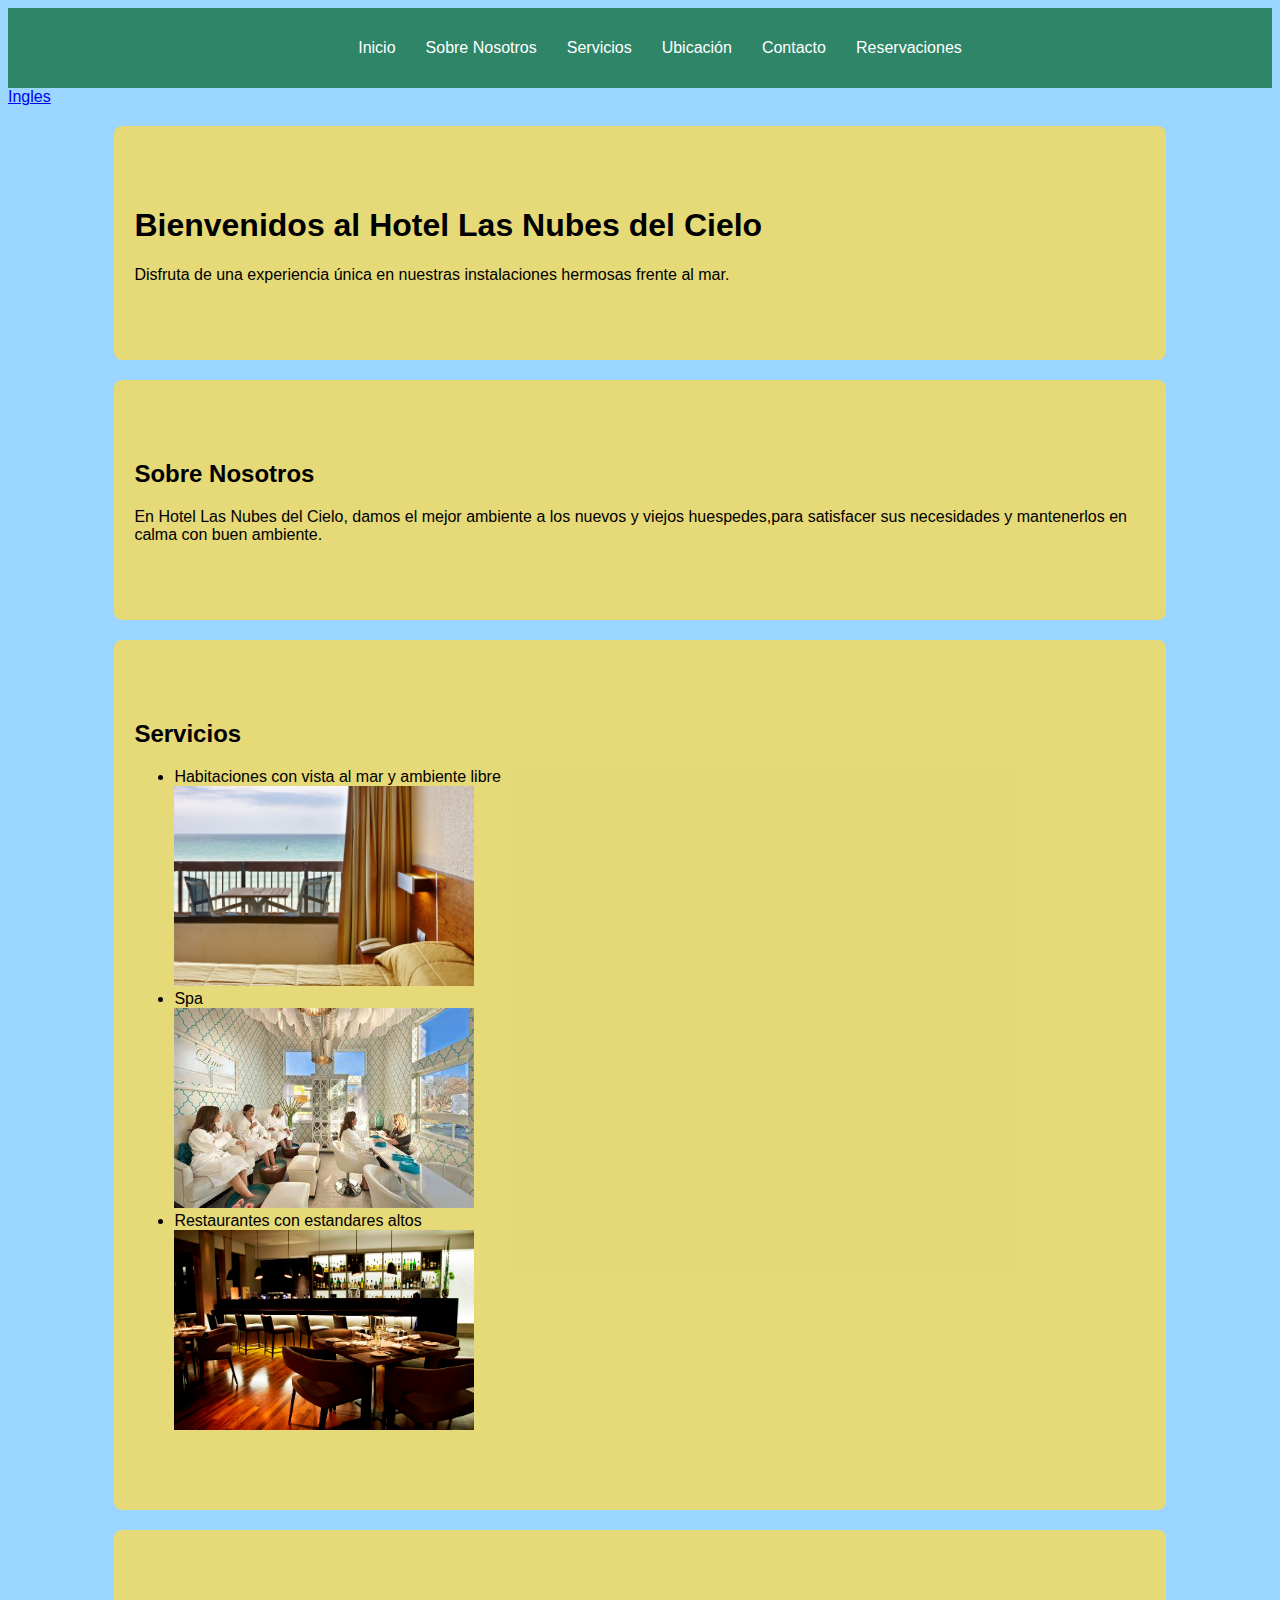
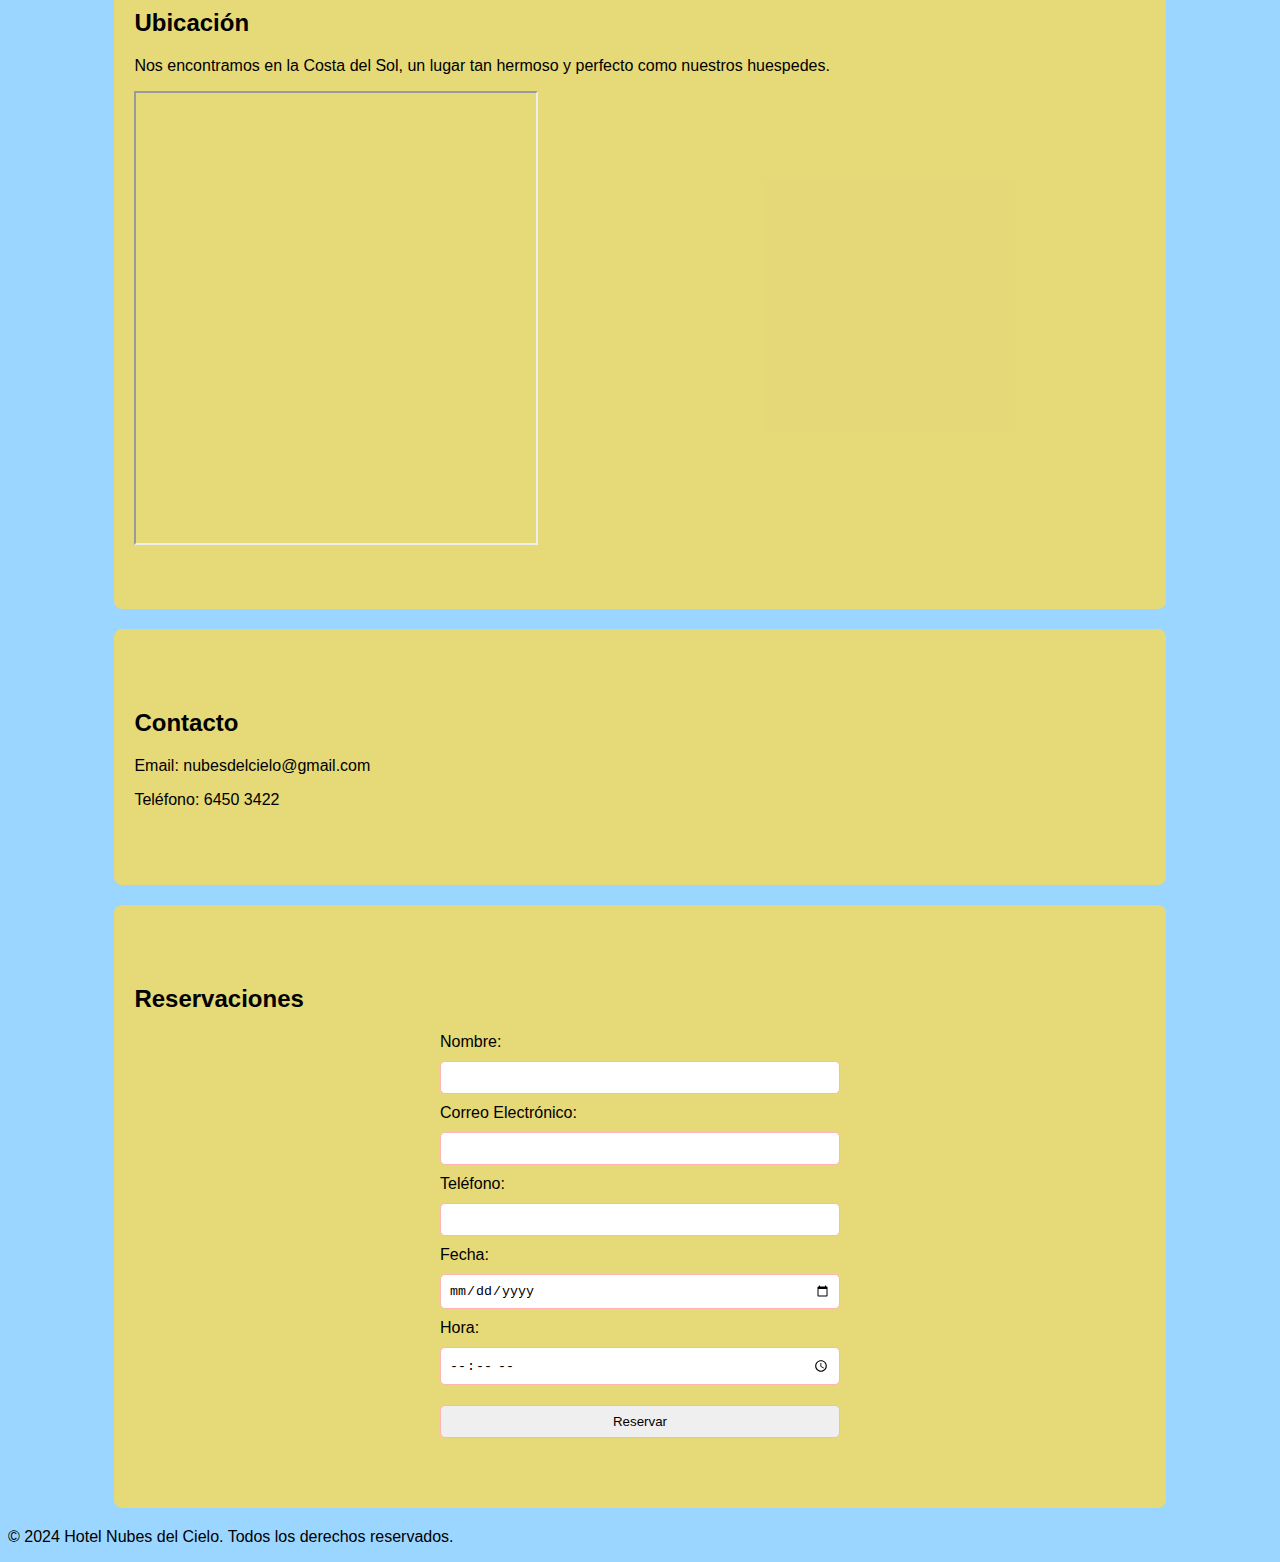
<file: index.html>
<!DOCTYPE html>
<html lang="es">
<head>
    <meta charset="UTF-8">
    <meta name="viewport" content="width=device-width, initial-scale=1.0">
    <title>Hotel Las Nubes del Cielo</title>
    <link rel="stylesheet" href="css/style.css">
    <script src="js/script.js" defer></script>
</head>
<body>
    <!-- Menú de Navegación -->
    <header>
        <nav>
            <ul>
                <li><a href="#home">Inicio</a></li>
                <li><a href="#about">Sobre Nosotros</a></li>
                <li><a href="#services">Servicios</a></li>
                <li><a href="#location">Ubicación</a></li>
                <li><a href="#contact">Contacto</a></li>
                <li><a href="#reservation">Reservaciones</a></li>
            </ul>
        </nav>
    </header>
    <a href="index-en.html">Ingles</a>
    <!-- Secciones de la Página -->
    <section id="home" class="section">
        <h1>Bienvenidos al Hotel Las Nubes del Cielo</h1>
        <p>Disfruta de una experiencia única en nuestras instalaciones hermosas frente al mar.</p>
    </section>

    <section id="about" class="section">
        <h2>Sobre Nosotros</h2>
        <p>En Hotel Las Nubes del Cielo, damos el mejor ambiente a los nuevos y viejos huespedes,para satisfacer sus necesidades y mantenerlos en calma con buen ambiente.</p>
    </section>

    <section id="services" class="section">
        <h2>Servicios</h2>
        <ul>
            <li>Habitaciones con vista al mar y ambiente libre</li>
            <img src="img/hotel-aya-habitaciones-vista-mar.jpg" width="300" height="200">
            <li>Spa</li>
            <img src="img/OIP.jpeg" width="300" height="200">
            <li>Restaurantes con estandares altos</li>
            <img src="img/R.jpeg" width="300" height="200">
        </ul>
    </section>

    <section id="location" class="section">
        <h2>Ubicación</h2>
        <p>Nos encontramos en la Costa del Sol, un lugar tan hermoso y perfecto como nuestros huespedes.</p>
        <iframe 
        src="https://www.google.com/maps/embed?pb=!1m18!1m12!1m3!1d16626.921177170054!2d-89.01604605401836!3d13.33865798524978!2m3!1f0!2f0!3f0!3m2!1i1024!2i768!4f13.1!3m3!1m2!1s0x8f7cba1049086983%3A0xda43ef28ca8faef3!2sPlaya%20Costa%20del%20Sol!5e1!3m2!1sen!2ssv!4v1731080457897!5m2!1sen!2ssv" 
        width="400" 
        height="450" 
        style="border:10;" 
        allowfullscreen="" 
        loading="lazy">
    </iframe>
    </section>

    <section id="contact" class="section">
        <h2>Contacto</h2>
        <p>Email: nubesdelcielo@gmail.com</p>
        <p>Teléfono: 6450 3422</p>
    </section>

    <!-- Sección de Reservaciones -->
    <section id="reservation" class="section">
        <h2>Reservaciones</h2>
        <form action="reservation/reservation.php" method="post">
            <label for="name">Nombre:</label>
            <input type="text" id="name" name="name" required>

            <label for="email">Correo Electrónico:</label>
            <input type="email" id="email" name="email" required>

            <label for="phone">Teléfono:</label>
            <input type="text" id="phone" name="phone" required>

            <label for="date">Fecha:</label>
            <input type="date" id="date" name="reservation_date" required>

            <label for="time">Hora:</label>
            <input type="time" id="time" name="reservation_time" required>

            <button type="submit">Reservar</button>
        </form>
    </section>

    <!-- Pie de página -->
    <footer>
        <p>© 2024 Hotel Nubes del Cielo. Todos los derechos reservados.</p>
    </footer>
</body>
</html>
</file>
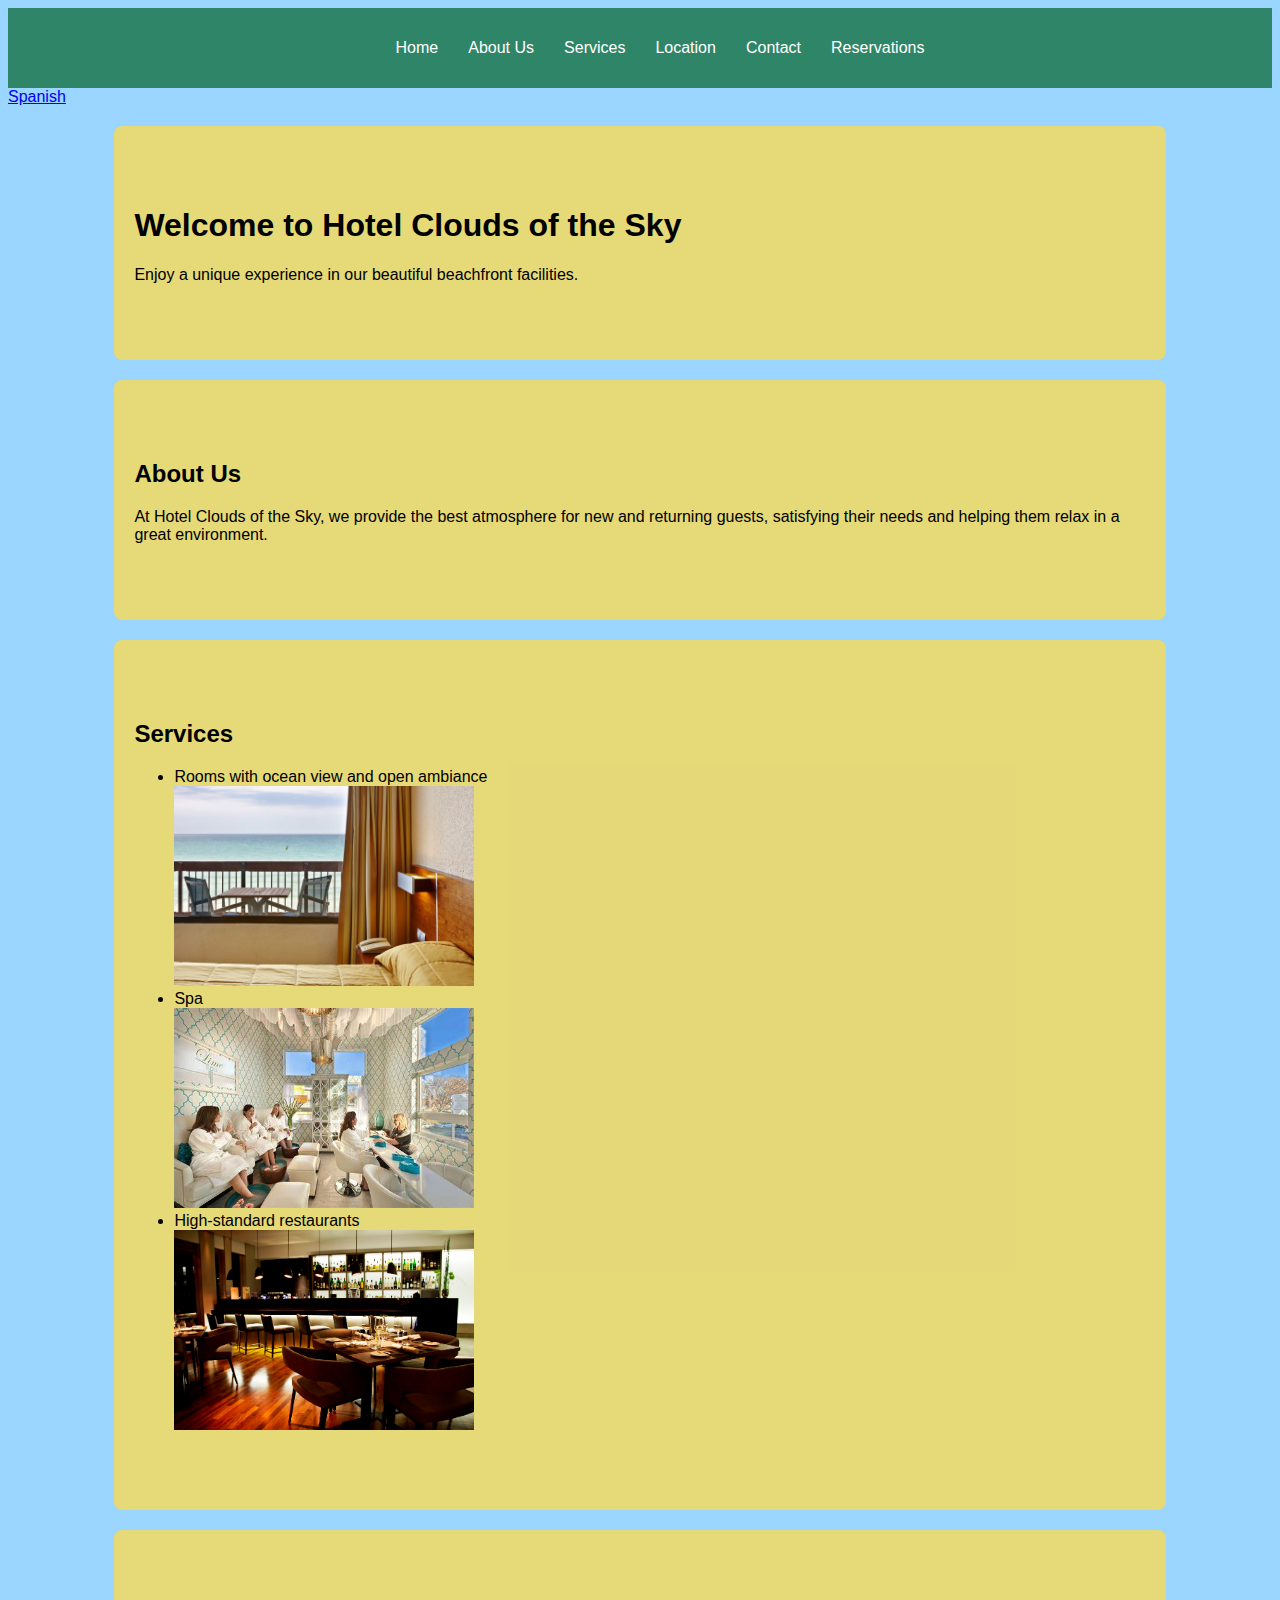
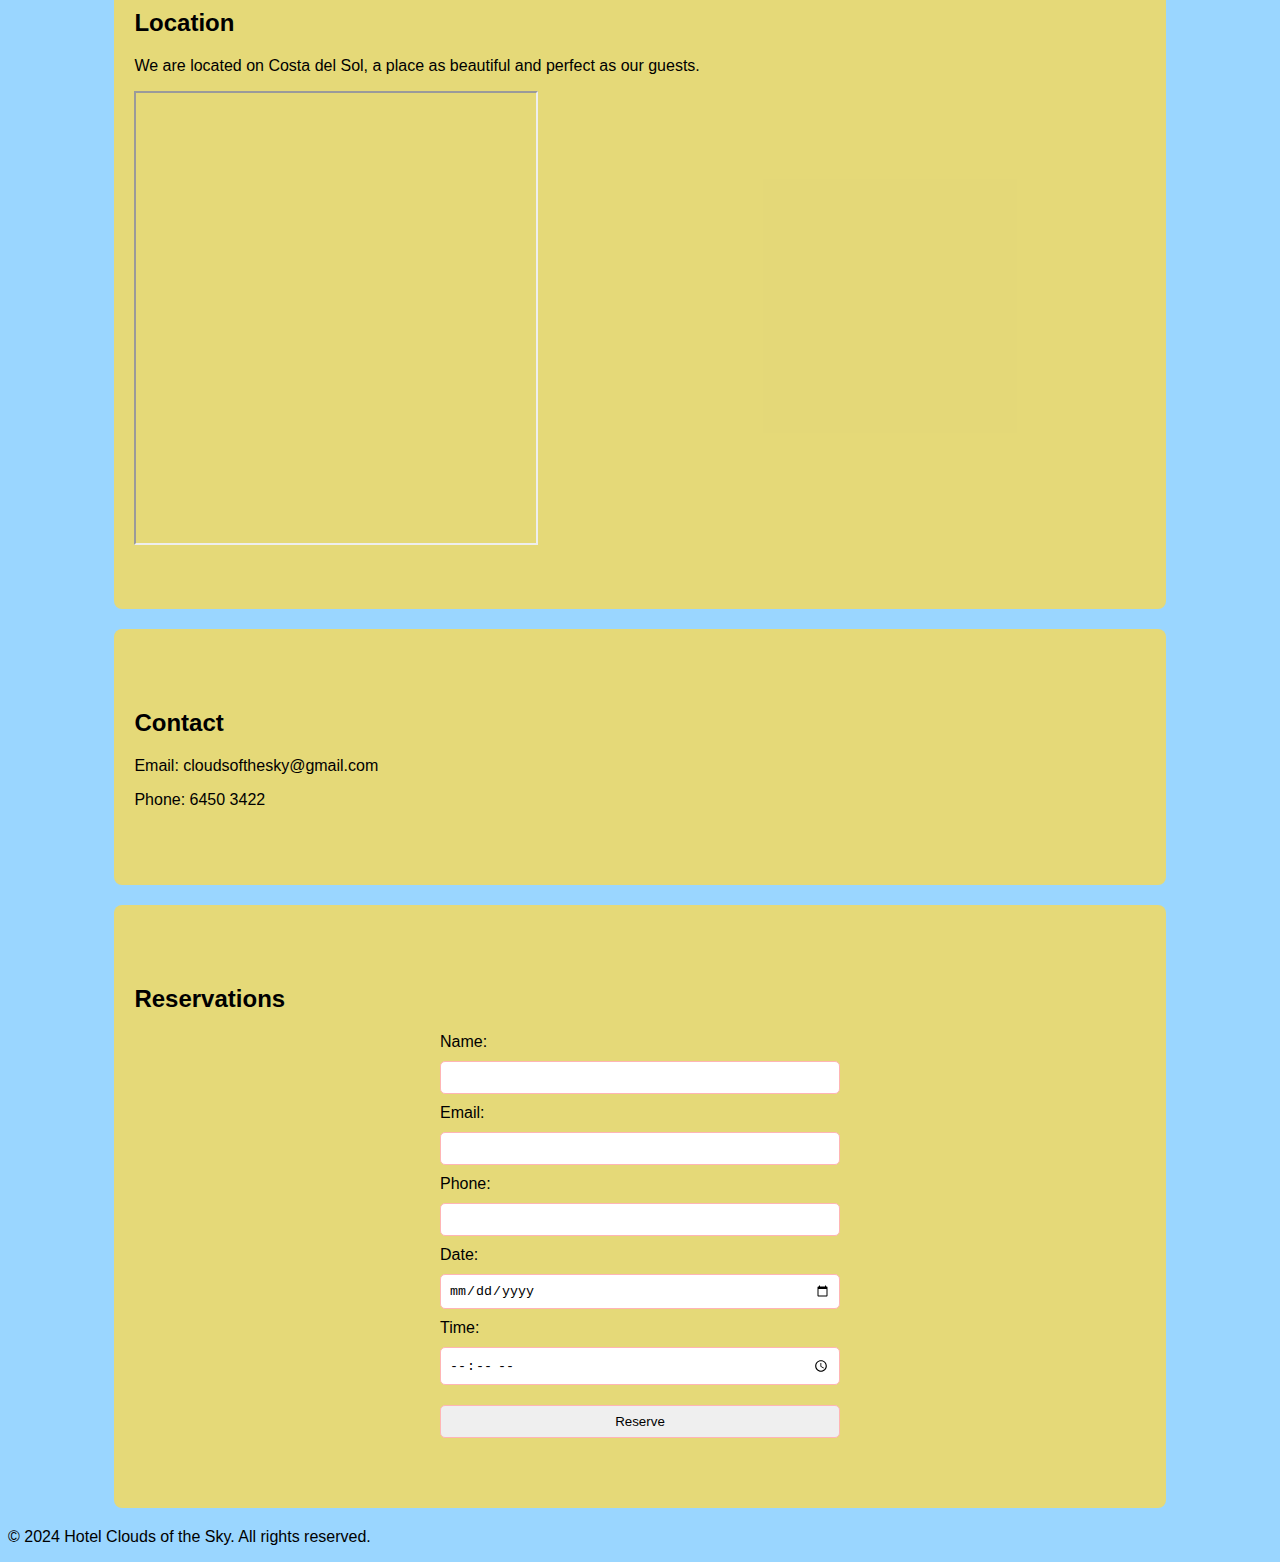
<file: index-en.html>
<!DOCTYPE html>
<html lang="en">
<head>
    <meta charset="UTF-8">
    <meta name="viewport" content="width=device-width, initial-scale=1.0">
    <title>Hotel Clouds of the Sky</title>
    <link rel="stylesheet" href="css/style.css">
    <script src="js/script.js" defer></script>
</head>
<body>
    <!-- Navigation Menu -->
    <header>
        <nav>
            <ul>
                <li><a href="#home">Home</a></li>
                <li><a href="#about">About Us</a></li>
                <li><a href="#services">Services</a></li>
                <li><a href="#location">Location</a></li>
                <li><a href="#contact">Contact</a></li>
                <li><a href="#reservation">Reservations</a></li>
            </ul>
        </nav>
    </header>
    <a href="index.html">Spanish</a>
    <!-- Page Sections -->
    <section id="home" class="section">
        <h1>Welcome to Hotel Clouds of the Sky</h1>
        <p>Enjoy a unique experience in our beautiful beachfront facilities.</p>
    </section>

    <section id="about" class="section">
        <h2>About Us</h2>
        <p>At Hotel Clouds of the Sky, we provide the best atmosphere for new and returning guests, satisfying their needs and helping them relax in a great environment.</p>
    </section>

    <section id="services" class="section">
        <h2>Services</h2>
        <ul>
            <li>Rooms with ocean view and open ambiance</li>
            <img src="img/hotel-aya-habitaciones-vista-mar.jpg" width="300" height="200">
            <li>Spa</li>
            <img src="img/OIP.jpeg" width="300" height="200">
            <li>High-standard restaurants</li>
            <img src="img/R.jpeg" width="300" height="200">
        </ul>
    </section>

    <section id="location" class="section">
        <h2>Location</h2>
        <p>We are located on Costa del Sol, a place as beautiful and perfect as our guests.</p>
        <iframe 
        src="https://www.google.com/maps/embed?pb=!1m18!1m12!1m3!1d16626.921177170054!2d-89.01604605401836!3d13.33865798524978!2m3!1f0!2f0!3f0!3m2!1i1024!2i768!4f13.1!3m3!1m2!1s0x8f7cba1049086983%3A0xda43ef28ca8faef3!2sPlaya%20Costa%20del%20Sol!5e1!3m2!1sen!2ssv!4v1731080457897!5m2!1sen!2ssv" 
        width="400" 
        height="450" 
        style="border:10;" 
        allowfullscreen="" 
        loading="lazy">
    </iframe>
    </section>

    <section id="contact" class="section">
        <h2>Contact</h2>
        <p>Email: cloudsofthesky@gmail.com</p>
        <p>Phone: 6450 3422</p>
    </section>

    <!-- Reservations Section -->
    <section id="reservation" class="section">
        <h2>Reservations</h2>
        <form action="reservation/reservation.php" method="post">
            <label for="name">Name:</label>
            <input type="text" id="name" name="name" required>

            <label for="email">Email:</label>
            <input type="email" id="email" name="email" required>

            <label for="phone">Phone:</label>
            <input type="text" id="phone" name="phone" required>

            <label for="date">Date:</label>
            <input type="date" id="date" name="reservation_date" required>

            <label for="time">Time:</label>
            <input type="time" id="time" name="reservation_time" required>

            <button type="submit">Reserve</button>
        </form>
    </section>

    <!-- Footer -->
    <footer>
        <p>© 2024 Hotel Clouds of the Sky. All rights reserved.</p>
    </footer>
</body>
</html>
</file>
<file: css/style.css>
/* Estilos básicos */
body {
    font-family: 'Trebuchet MS', 'Lucida Sans Unicode', 'Lucida Grande', 'Lucida Sans', Arial, sans-serif;
    background-size: cover;
    background-position: center;
    background-color: #9ad6ff;
    color: #000000;
}

header {
    background-color: rgba(1, 99, 38, 0.7);
    padding: 15px;
}

nav ul {
    list-style: none;
    display: flex;
    justify-content: center;
}

nav ul li {
    margin: 0 15px;
}

nav ul li a {
    color: white;
    text-decoration: none;
}

.section {
    padding: 60px 20px;
    background: rgba(247, 217, 86, 0.8);
    margin: 20px auto;
    width: 80%;
    border-radius: 8px;
}

form {
    display: flex;
    flex-direction: column;
    width: 100%;
    max-width: 400px;
    margin: auto;
}

input, button {
    margin: 10px 0;
    padding: 8px;
    border: 1px solid #ffb5b5;
    border-radius: 5px;
}
</file>
